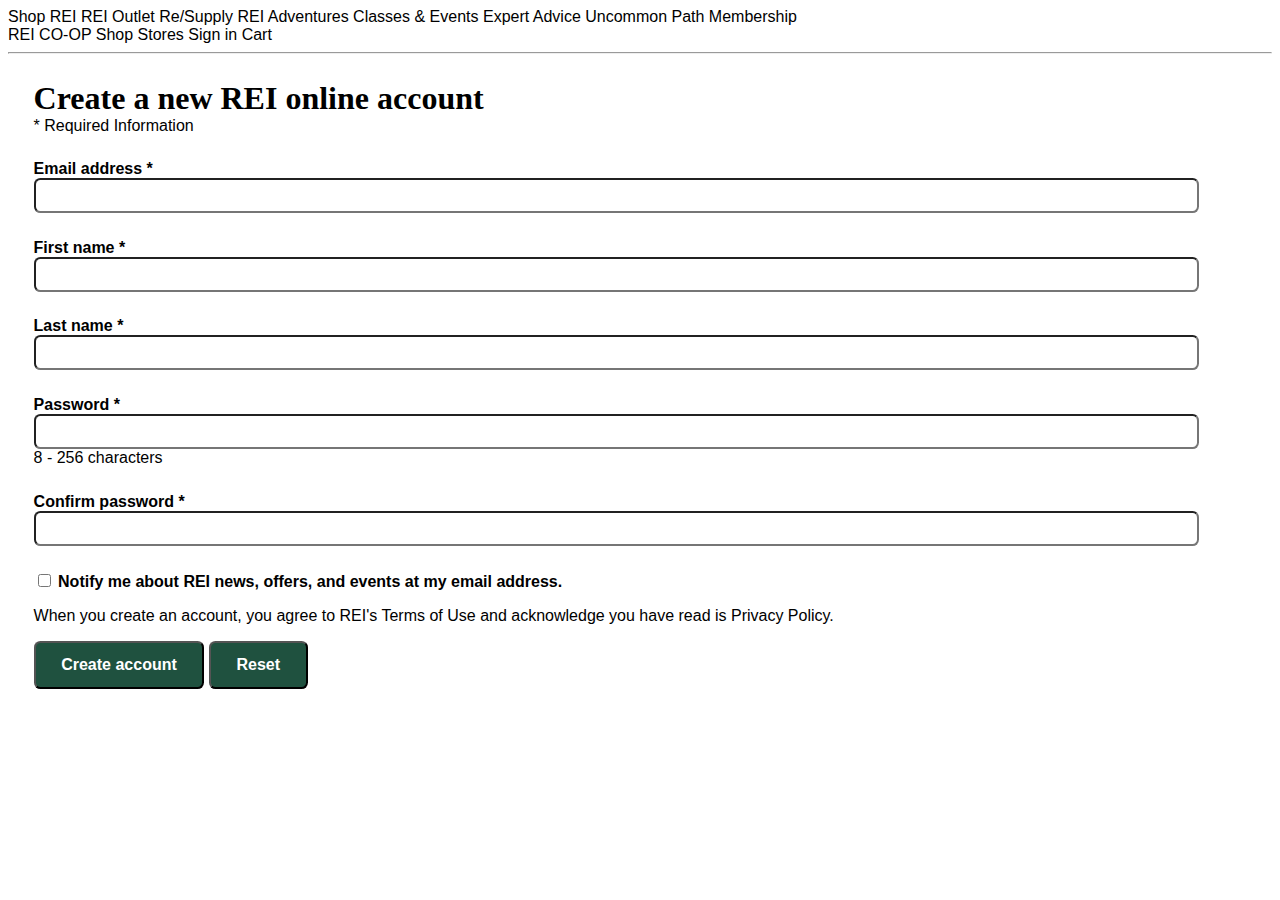
<file: index.html>
<!DOCTYPE html>
<html>
  <head>
    <title>Create Account | REI Co-op</title>
    <link rel="stylesheet" href="./styles.css" />
  </head>
  <body>
    <nav>
      <span>Shop REI</span>
      <span>REI Outlet</span>
      <span>Re/Supply</span>
      <span>REI Adventures</span>
      <span>Classes & Events</span>
      <span>Expert Advice</span>
      <span>Uncommon Path</span>
      <span>Membership</span>
    </nav>
    <div>
      <span>REI CO-OP Shop</span>
      <span>
        <span>Stores</span>
        <span>Sign in</span>
        <span>Cart</span>
      </span>
      <hr />
    </div>
    <div class="formContainer">
      <h1>Create a new REI online account</h1>
      <div>* Required Information</div>
      <form action="showdata.html" method="get">
        <div class="input-group">
          <label for="emailAddress">Email address *</label>
          <input
            type="email"
            id="emailAddress"
            name="emailAddress"
            required
            size="75"
          />
        </div>
        <div class="input-group">
          <label for="firstName">First name *</label>
          <input
            type="text"
            id="firstName"
            name="firstName"
            required
            size="75"
          />
        </div>
        <div class="input-group">
          <label for="lastName">Last name *</label>
          <input type="text" id="lastName" name="lastName" required size="75" />
        </div>
        <div class="input-group">
          <label for="password">Password *</label>
          <input
            type="password"
            id="password"
            name="password"
            required
            size="75"
            minlength="8"
            maxlength="10"
          />
          <div>8 - 256 characters</div>
        </div>
        <div class="input-group">
          <label for="confirmPassword">Confirm password *</label>
          <input
            type="password"
            id="confirmPassword"
            name="confirmPassword"
            required
            size="75"
            minlength="8"
            maxlength="10"
          />
        </div>
        <div class="input-group">
          <input type="checkbox" id="notifyMe" name="notifyMe" />
          <label for="notifyMe" class="checkboxLabel">
            Notify me about REI news, offers, and events at my email address.
          </label>
        </div>
        <p>
          When you create an account, you agree to REI's Terms of Use and
          acknowledge you have read is Privacy Policy.
        </p>
        <button
          type="submit"
          id="createAccountButton"
          name="createAccountButton"
        >
          Create account
        </button>
        <button type="reset">Reset</button>
      </form>
    </div>
  </body>
</html>
</file>
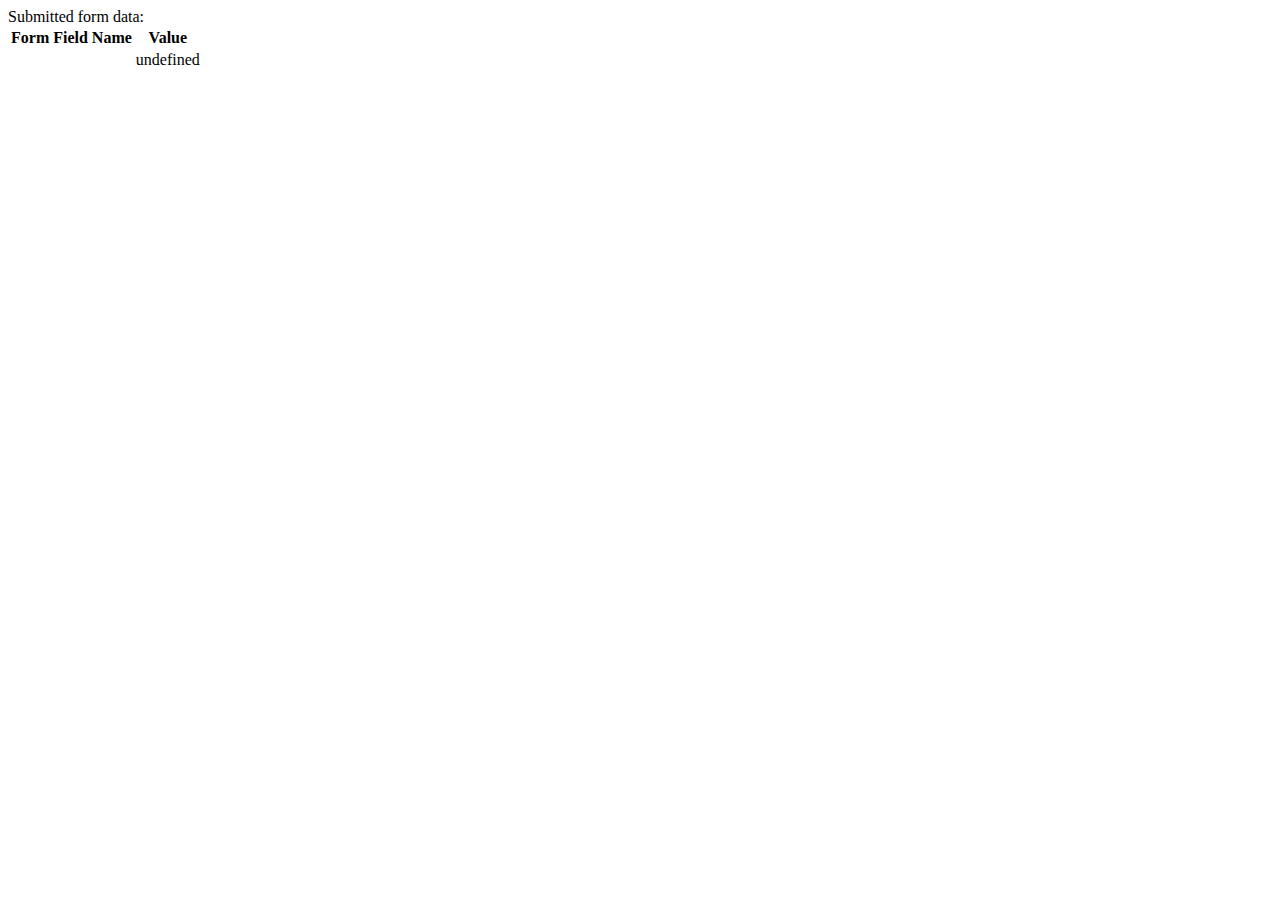
<file: showdata.html>
<!DOCTYPE html>
<!-- DO NOT CHANGE THIS PAGE -->
<html>

<head>
  <title>Form Data</title>
</head>

<body>
  Submitted form data:
  <table id="formData">
    <tr>
      <th>Form Field Name</th>
      <th>Value</th>
    </tr>
  </table>
  <div id="error" style="color: red;"></div>
</body>
<script>
  console.log("Loaded script.js");

  // Only execute this javascript after the page has loaded
  window.addEventListener("load", () => {
    try {
      console.log("Starting URL processing");
      const formData = parseUrl();
      updateDOM(formData);
    } catch (exception) {
      console.error("Failed processing", exception);
      const errorDiv = document.getElementById("error");
      errorDiv.innerText = "Failed to process the query string: " + exception.message;
    }
  });

  function parseUrl() {
    console.log("formElements: started");
    // Create a new array variable to hold the values
    var formValues = [];

    // Get the query string with the form values.  Skip the first
    // character which is the question mark symbol and not needed
    // for our code
    const queryString = location.search.substring(1);
    console.log("formElements: queryString: ", queryString);

    // Split the string into an array on the ampersand symbol which 
    // is the separator between the different name value pairs
    const nameValuePairs = queryString.split("&");

    // Loop through each name value pair 
    nameValuePairs.forEach((pair) => {
      // Split the name value pair on the equal symbol so we have an array of two items
      // First item is the input name and second item is the value
      var splitPair = pair.split("=");
      formValues.push(splitPair);
    });
    console.log("formElements: completed");

    // Return the array for further processing
    return formValues;
  }

  function updateDOM(formData) {
    console.log("updateDOM: started", formData);

    // Grab a reference to the parent table so we can add
    // new rows with the name/value pairs
    var parentTable = document.getElementById("formData");
    // Loop through each name value pair found in the URL
    formData.forEach((pair) => {
      // Create a new <tr> element
      const tableRow = document.createElement("tr");

      // Create a new <td> element for the input name
      const nameCell = document.createElement("td");
      nameCell.innerHTML = pair[0];
      // Add the element to the table row
      tableRow.appendChild(nameCell);

      // Create a new <td> element for the input value
      const valueCell = document.createElement("td");
      valueCell.innerHTML = pair[1];
      // Add the element to the table row
      tableRow.appendChild(valueCell);
      // Add the new row to the table
      parentTable.appendChild(tableRow);
    });
    console.log("updateDOM: completed");
  }
</script>

</html>
</file>
<file: styles.css>
body {
  font-family: Graphik, "Helvetica Neue", sans-serif;
}

h1 {
  font-family: Stuart, Georgia, serif;
  margin-bottom: 0px;
}

label {
  font-weight: bold;
  display: block;
}

input {
  font-size: 1.6rem;
  border-radius: 0.4rem;
}

.formContainer {
  margin: 1.6rem;
}

.input-group {
  margin-top: 1.6rem;
}

.checkboxLabel {
  display: inline-block;
}

button {
  background-color: #1f513f;
  color: white;
  font-size: 16px;
  padding: 0.8rem 1.6rem;
  border-radius: 0.4rem;
  font-weight: bold;
}

button:hover {
  background-color: white;
  color: #1f513f;
}
</file>
